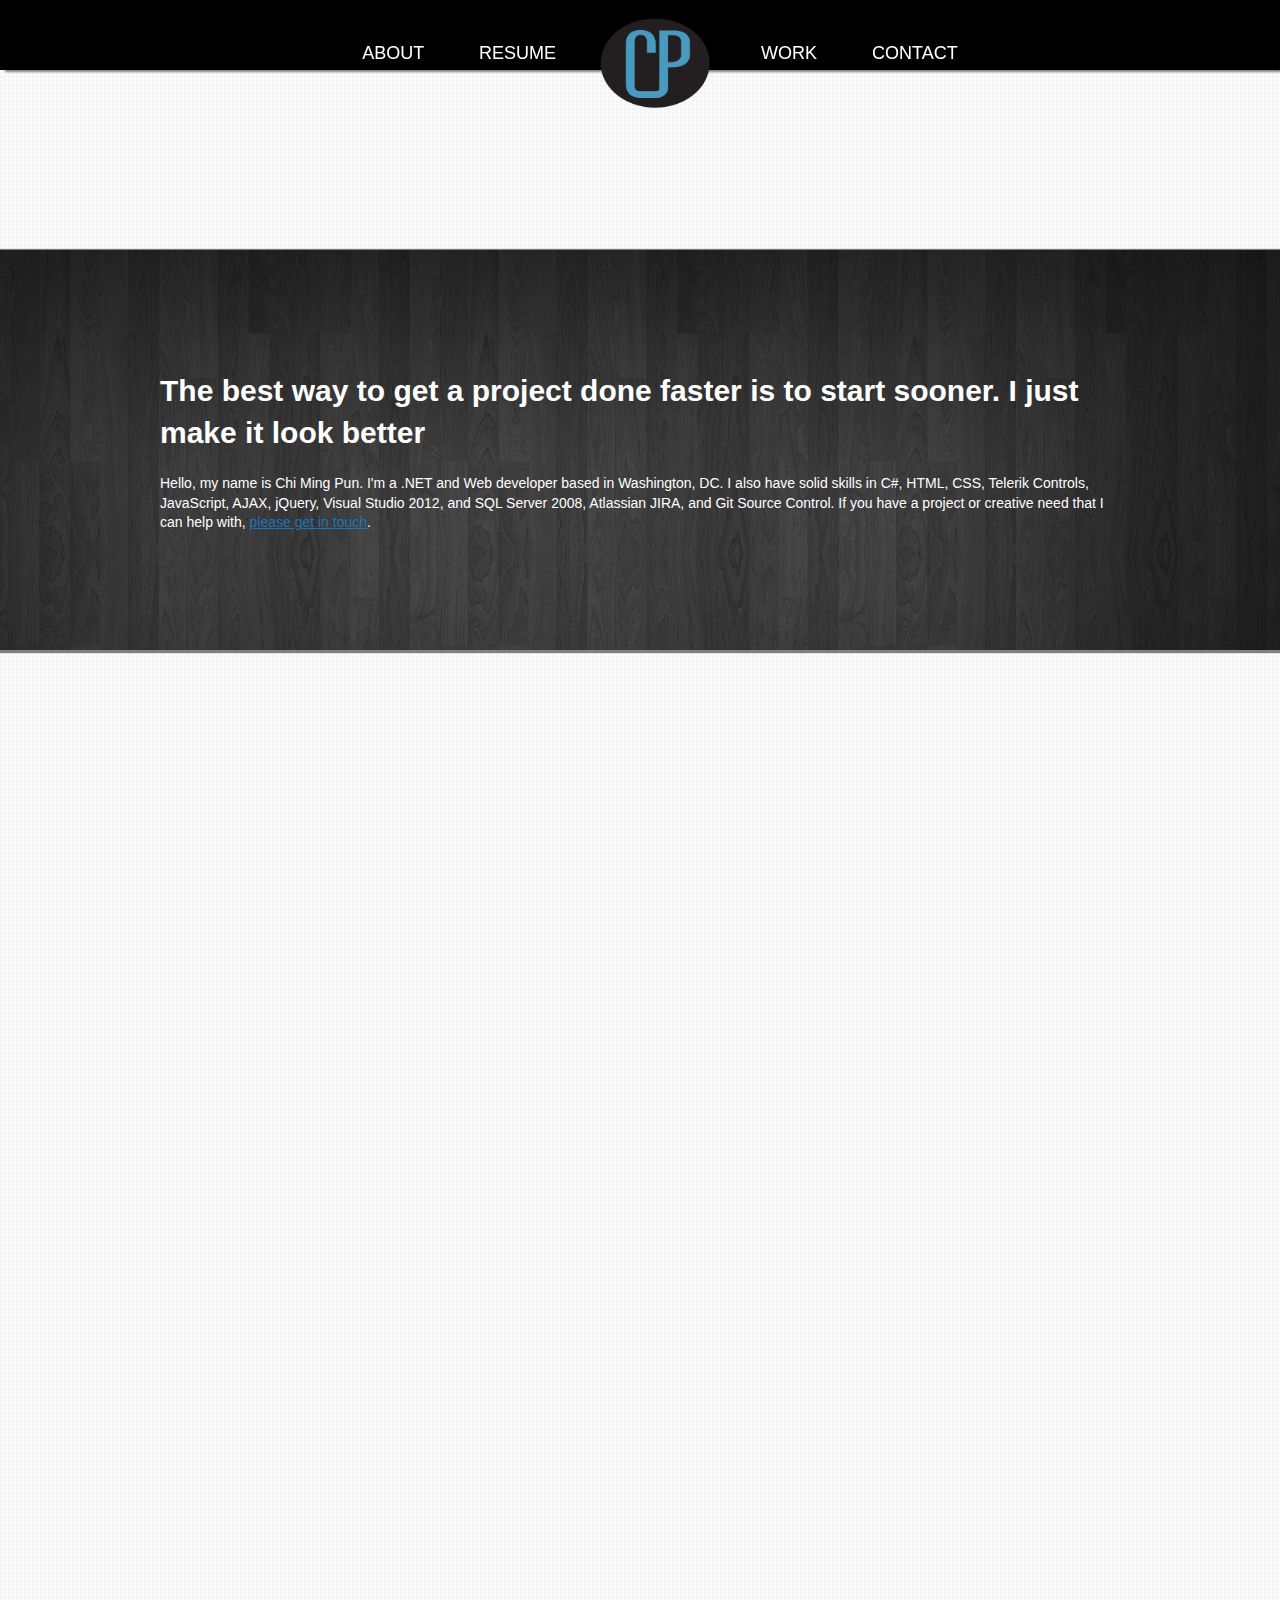
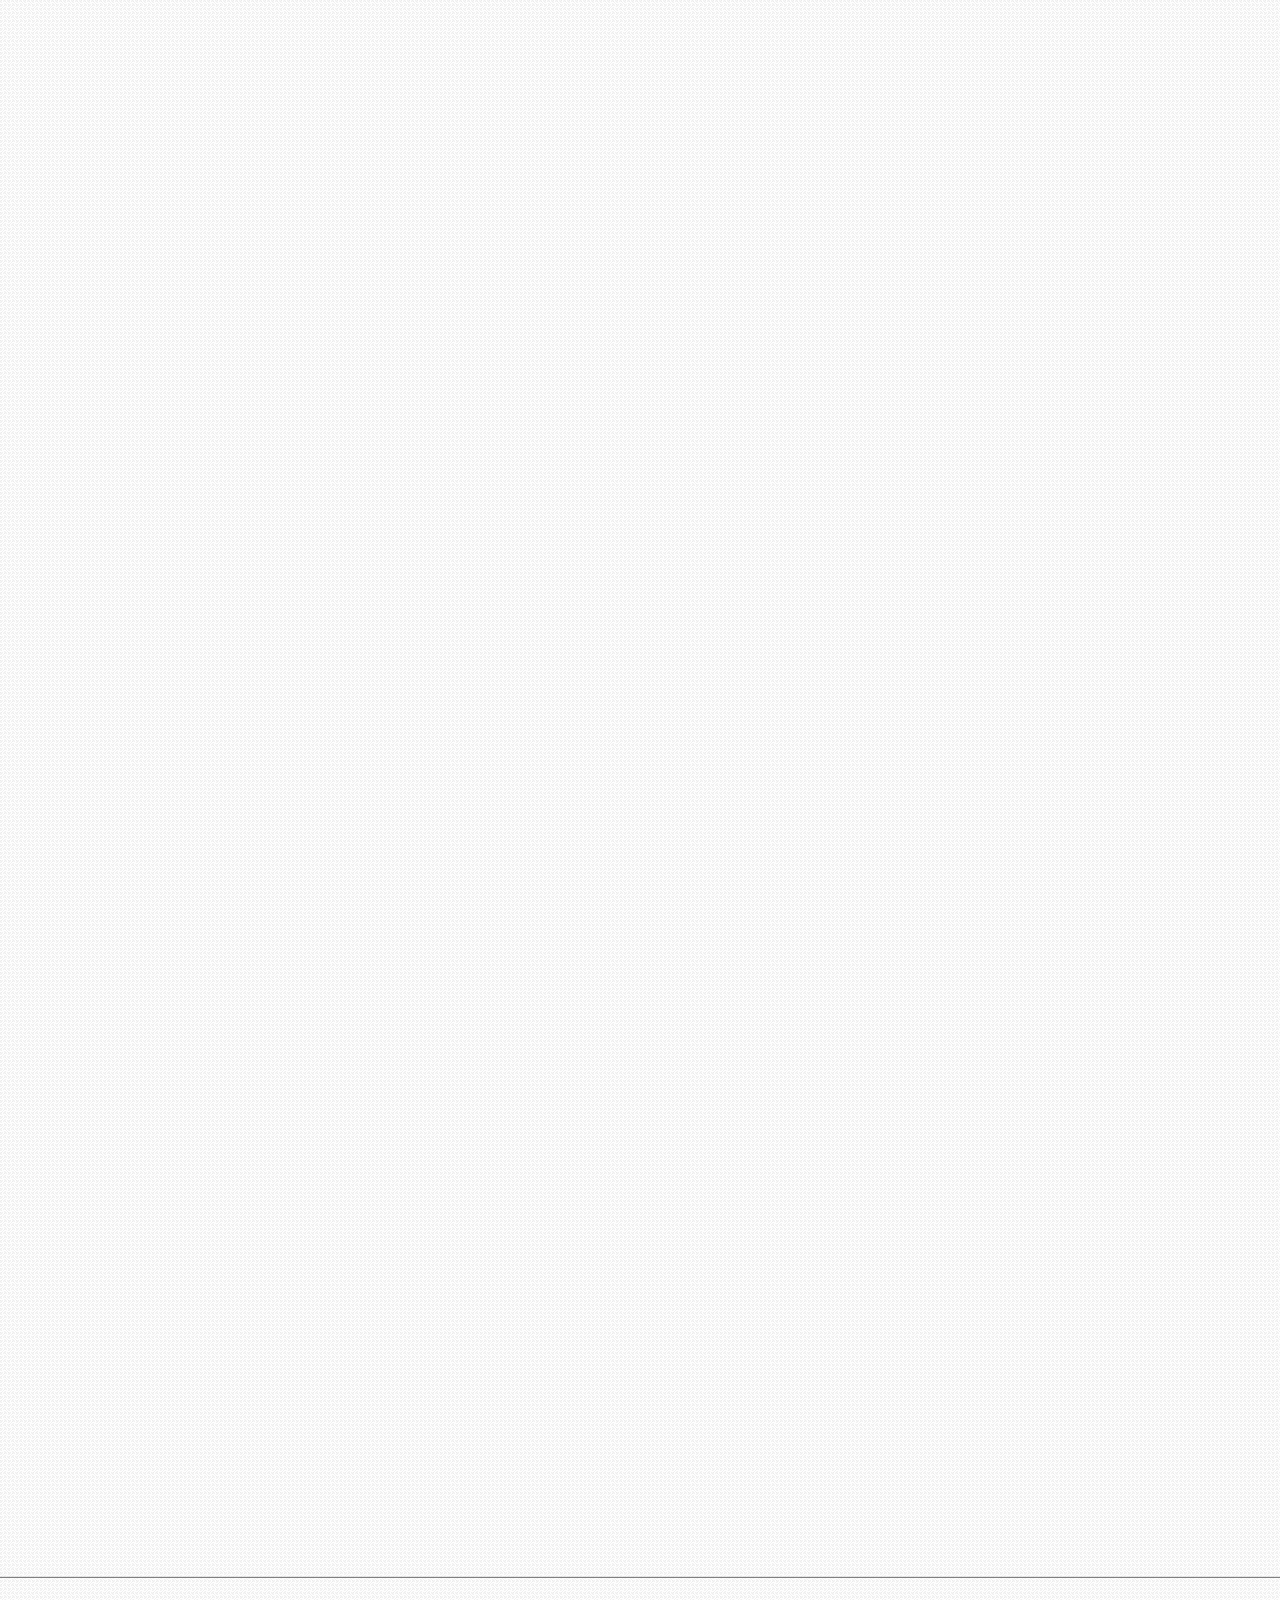
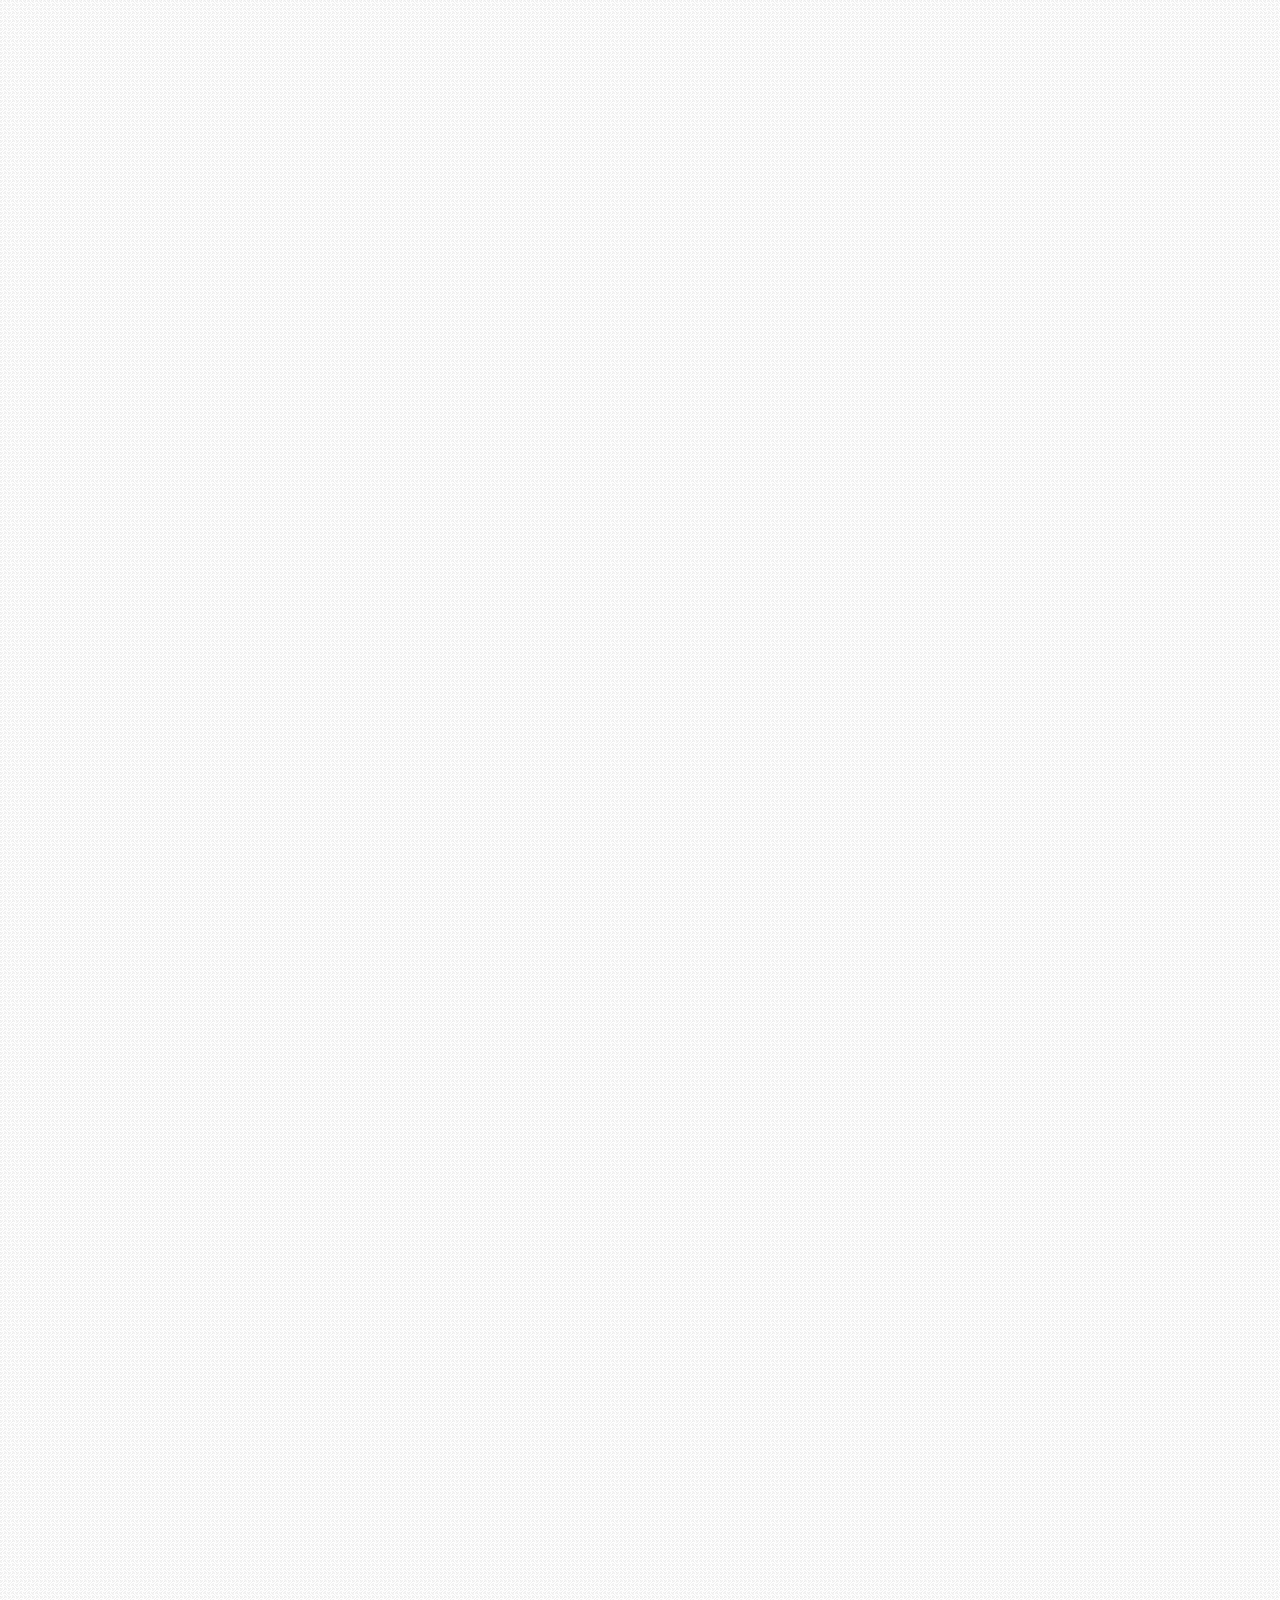
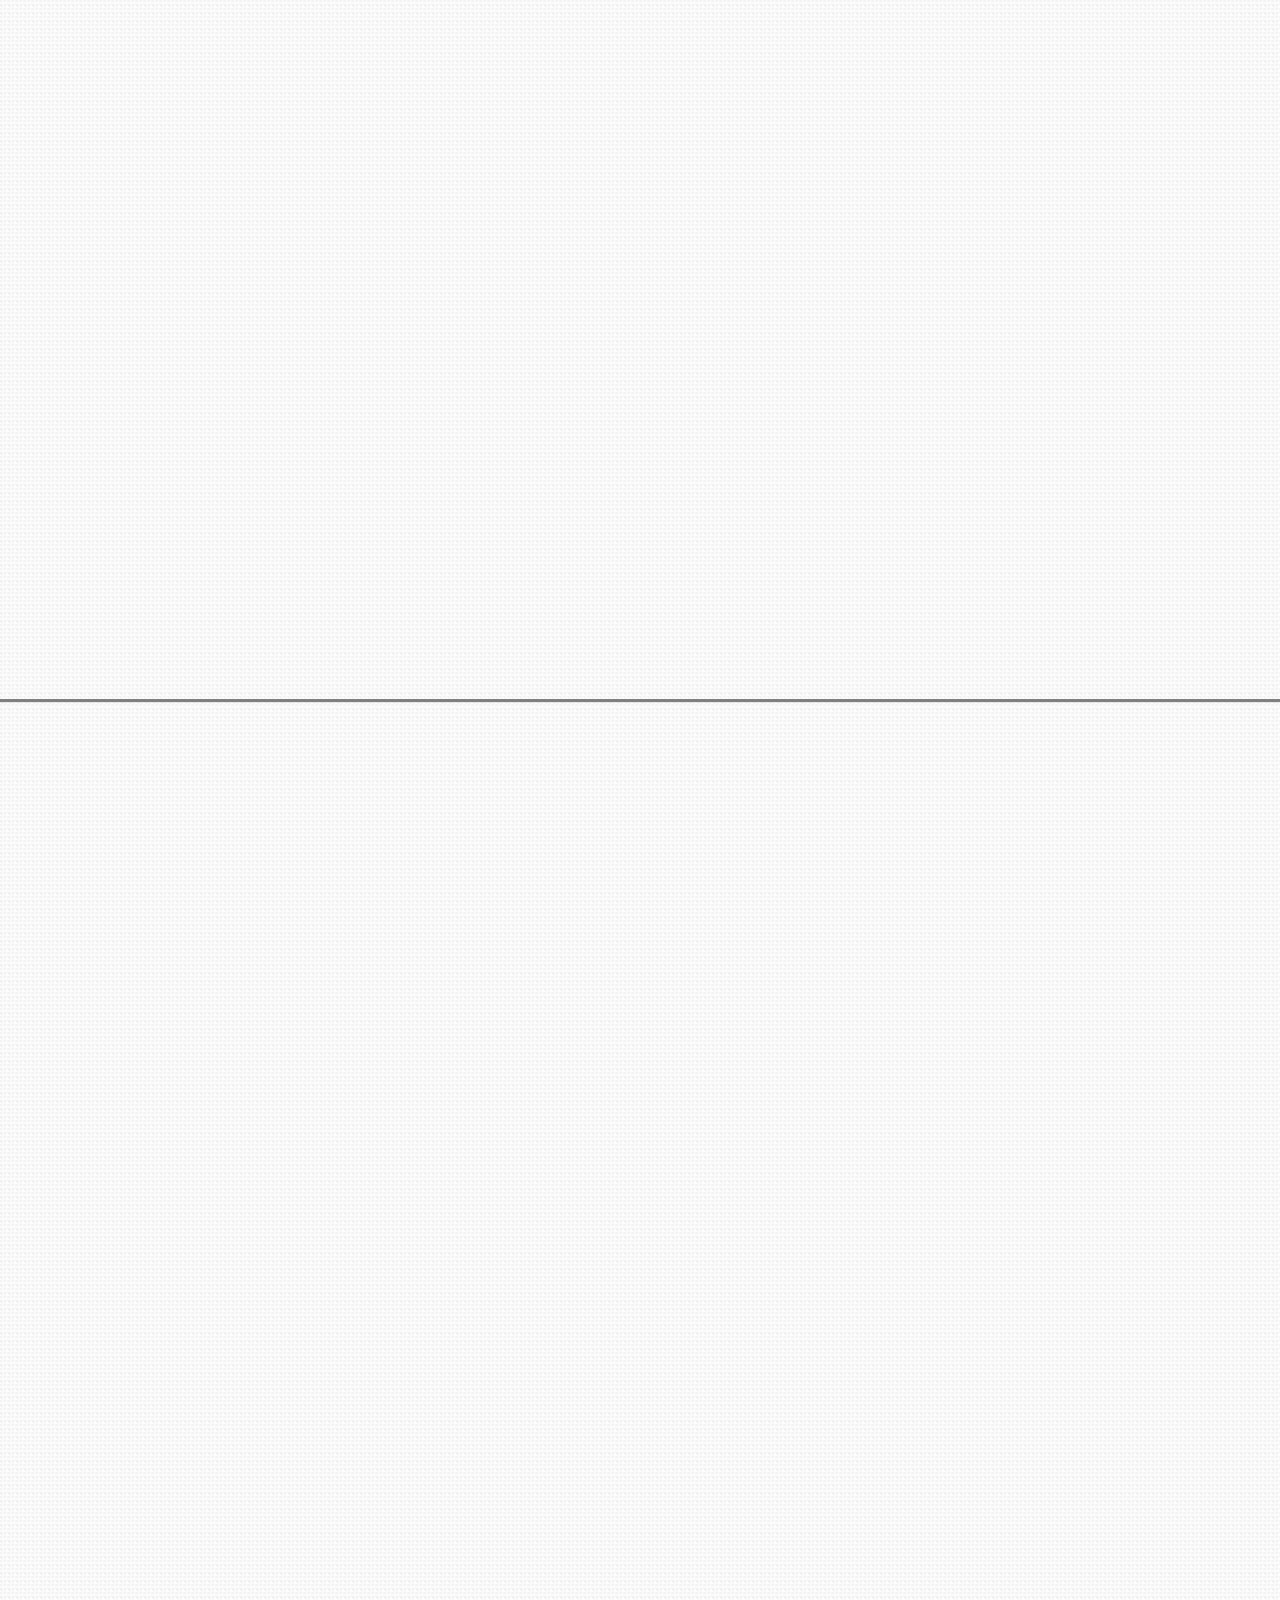
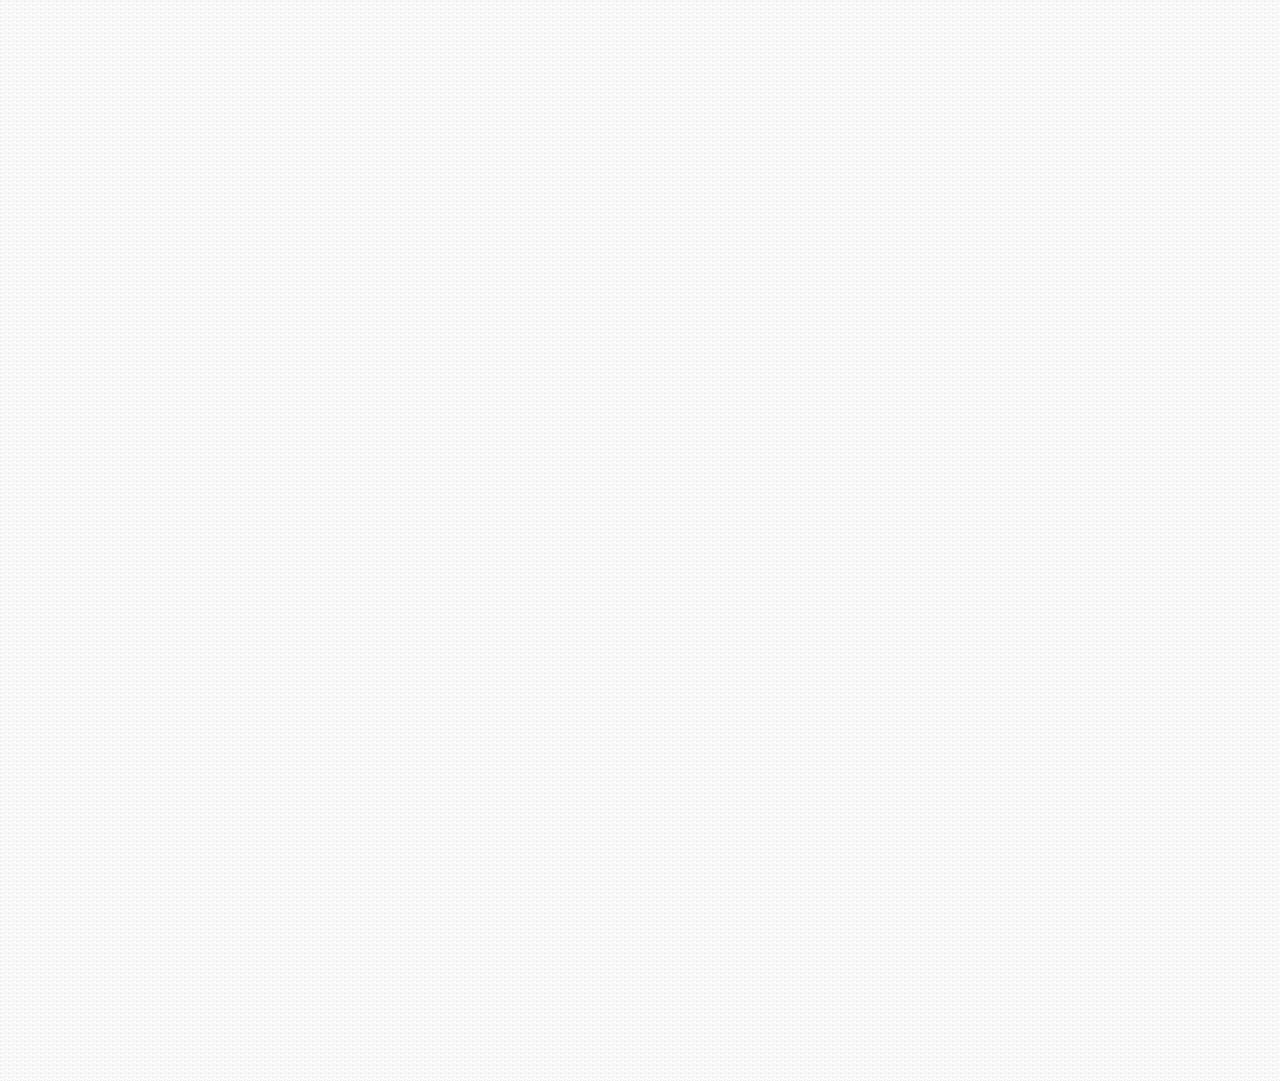
<file: index.html>
<!DOCTYPE html>
<html xmlns="http://www.w3.org/1999/xhtml">

<head>
    <title>Chi's Portfolio</title>
    <link type="text/css" href="styles/main_style.css" rel="stylesheet" />
    <script type="text/javascript" src="http://ajax.googleapis.com/ajax/libs/jquery/1.8.3/jquery.min.js"></script>
    <script type="text/javascript" src="scripts/jquery.scrollTo.min.js"></script>
    <script type="text/javascript" src="scripts/jquery.localScroll.js"></script>
    <script type="text/javascript" src="scripts/jquery.slides.js"></script>
    <script type="text/javascript" src="scripts/jquery.slides.min.js"></script>
    <script type="text/javascript" src="scripts/jquery.parallax-1.1.3.js"></script>
    <script type="text/javascript" src="scripts/app.js"></script>
</head>

<body id="body">
    <div id="header-wrap">
        <div id="header">
            <a id="logo" href="#body"></a>
            <div id="nav">
                <ul>
                    <li id="about-link"><a id="test" class="scroll" href="#about">About</a>
                    </li>
                    <li id="resume-link"><a class="scroll" href="#resume">Resume</a>
                    </li>
                    <li id="work-link"><a class="scroll" href="#work">Work</a>
                    </li>
                    <li id="contact-link"><a class="scroll" href="#contact">Contact</a>
                    </li>
                </ul>
            </div>
        </div>
        <!-- END header -->
        <div class="test_header"></div>
    </div>
    <!--  <div id="page-wrap">-->
    <div id="main-content" style="font-size:40">
        <div id="intro" class="section">
            <div class="child_section">
                <div class="page-wrap">
                    <h1 id="invent1" title="The best way to get a project done faster is to start sooner. I just make it look better">The best way to get a project done faster is to start sooner. I just make it look better
                    </h1>
                    <p class="headline">
                        Hello, my name is Chi Ming Pun. I'm a .NET and Web developer based in Washington, DC. I also have solid skills in C#, HTML, CSS, Telerik Controls, JavaScript, AJAX, jQuery, Visual Studio 2012, and SQL Server 2008, Atlassian JIRA, and Git Source Control. If you have a project or creative need that I can help with, <a href="#contact">please get in touch</a>.
                    </p>
                </div>
            </div>
        </div>
        <!-- END intro -->
        <div id="about" class="section">
            <div class="page-wrap">
                <div class="hide">
                    <h2 class="depth" title="About Me">About Me</h2>
                    <div class="polaroid_div">
                        <img class="polaroid" src="images/chiphoto.jpg" alt="picture of Chi Ming Pun" />
                        <p>I'm obsessed with making things and even more obsessed with making things better.</p>
                    </div>
                </div>
                <div id="subsec" class="clearfix">
                    <div class="left hide">
                        <h3>Things I Love</h3>
                        <ul id="love">
                            <li>
                                <a href="http://www.nba.com">
                                    <img src="images/nba-logo.png" alt="NBA" />
                                </a>
                            </li>
                            <li>
                                <a href="http://www.engadget.com/">
                                    <img src="images/engadgetlogo.png" alt="Engadget" />
                                </a>
                            </li>
                        </ul>
                    </div>
                    <div class="right hide">
                        <h3>Look What I Can Do</h3>
                        <ul id="skills" class="clearfix">
                            <li>Objected-Orient Programming</li>
                            <li>HTML/CSS</li>
                            <li>ASP.NET</li>
                            <li>Microsoft SQL Server</li>
                            <li>.NET</li>
                            <li>508 Complaince</li>
                            <li>jQuery</li>
                            <li>Database</li>
                            <li>Web Development</li>
                            <li>C#</li>
                            <li>JavaScript</li>
                            <li>Atlassian JIRA</li>
                        </ul>
                    </div>
                </div>
            </div>
            <!-- END subsec -->
        </div>
        <!-- END about -->
        <!-- Banner -->
        <div id="ajax_banner"></div>
        <div id="resume" class="section">
            <div class="page-wrap">
                <div class="hide">
                    <h2 class="depth" title="Resume">Resume </h2>
                    <h3>Summary</h3>
                    <p>
                        Experienced technology consultant with strong background in databases and C# application development within .NET framework. Excellent skills in translating user and IT requirements into easy-to-use, functional applications.
                        Mr. Pun has four years of experience as a software engineer specializing in software engineering and web development.  Mr. Pun currently provides a support on the Electronic Capital Planning and Investment Control (eCPIC) project under the General Service Administration (GSA) and has provided support on projects for the Department of Veterans Affairs (DVA). 
                    </p>
                </div>
                <div class="hide">
                    <h3>Core Qualifications</h3>
                    <p>
                        <ul>
                            <li>
                                <u>Computer and Database Management</u> Experienced technology consultant with broad software knowledge and strong background in databases and application development within frameworks. Excellent skills in translating user and IT requirements into easy-to-use, functional applications.
                            </li>
                            <li>
                                <u>Work Management</u> A proven ability to manage and complete projects in a timely manner with minimum supervision. Highly reliable with strong interest and aptitude in computer technology, effective problem solver, proven leader and team player who is sharp, detailed oriented and meticulous.
                            </li>
                            <li>
                                <u>Communication</u> Excellent communication and well-developed interpersonal skills.
                            </li>
                            <li>
                                <u>Report and Document Preparation</u> Expertise in creating Excel spreadsheets, tables, graphs, and charts using formulas and managing data.
                            </li>
                        </ul>
                    </p>
                </div>
                <div class="hide">
                    <h3>Specialties</h3>
                    <p>
                        <ul>
                            <li>Languages: C#, ASP.NET 4.5, C, HTML5, CSS3, jQuery, JavaScript, AngularJS, PHP, AJAX,Java,JSON, XML
                            </li>
                            <li>Development Technologies: Visual Studio, ASP.NET Controls, GitHub, Telerik, SVN, Toad Developer Tool SQL Management Tool, Eclipse, Atlassian JIRA, Brackets, Infragistics, Team Server Foundation
                            </li>
                            <li>Databases: MySQL, Oracle 11g SQL, Microsoft SQL Server
                            </li>
                            <li>Software/COTS: Microsoft Suite Office, Excel, Access, SSH Secure Shell
                            </li>
                            <li>Operating Systems: Microsoft Windows, Mac OS X, Ubuntu Linux
                            </li>
                        </ul>
                    </p>
                </div>
                <div class="hide">
                    <h3>Certifications</h3>
                    <p>
                        <ul>
                            <li>Microsoft Office Specialist Certification: Access 2003
                            </li>
                            <li>Microsoft Technology Associate (Web Development)
                            </li>
                            <li>CompTIA Network+
                            </li>
                            <li>ICAgile Certified Professional (ICP)
                            </li>
                            <li>MS: Programming in HTML5 with JavaScript and CSS4
                            </li>
                            <li>
                                Microsoft Certified Professional (MCPS)
                            </li>
                        </ul>
                    </p>
                </div>
                <h3 class="hide">Professional Experiences</h3>
                <div class="hide">
                    <p>
                        <b>Booz Allen Hamilton Inc.</b>
                        <br />Washington, DC
                        <br />Software Engineer/Web Developer
                        <br />October 2011 to Present
                    </p>
                    <p>
                        <i>.NET Software Engineer (C#/SQL Server/Web) </i>
                        <ul>
                            <li>Designed and developed multi-tier data-driven web application built on .NET and Web technologies.
                            </li>
                            <li>Developed automated notification email using Task Scheduler (Windows)
                            </li>
                            <li> Created and executed designs for small sets of new functionality as part of a software project</li>
                            <li>Updated systems to accomplish effective functionalities in compliance with the Software Development Life Cycle framework, using agile and iterative methodologies
                            </li>
                            <li>Resolved critical, time-sensitive production support issues </li>
                            <li>Tested the reliability of software, including system testing, job stream testing, and preparations of sample test data
                            </li>
                            <li>Provided all required documentation indicating system functionality
                            </li>
                            <li>Reviewed and updated technical requirements document, deployment document, change request document, and design document
                            </li>
                            <li>Identified the root cause of application issues and repaired the issues
                            </li>
                            <li>Acted as lead in web accessibility testing to ensure Section 508- and WCAG 2.0-compliant code
                            </li>
                        </ul>
                    </p>
                </div>
                <div class="hide">
                    <p>
                        <i>Jr. Java / C# Developer  </i>
                        <ul>
                            <li>Supported Change Request efforts by working closely with the OPRM and utilizing existing technologies with which the SSN tool was built, including Java/J2EE, STRUTS, HIBERNATE, JBoss, MySQL, and Microsoft SQL Server
                            </li>
                            <li>Tested codes in the development server before migrating them to the production server
                            </li>
                        </ul>
                    </p>
                </div>
                <div class="hide">
                    <p>
                        <b>U.S. Nuclear Regulatory Commission</b>
                        <br />Region I – King of Prussia, PA
                        <br />IT Specialist
                        <br />April 2011 – October 2011
                    </p>
                    <p>
                        <ul>
                            <li>Developed and managed a printer inventory web page for IT staff
                            </li>
                            <li>Provided solutions to clients’ equipment and software needs
                            </li>
                            <li>Identified and resolved issues through troubleshooting and diagnosis
                            </li>
                            <li>Upgraded and deployed image files to workstations through the network
                            </li>
                            <li>Established an IT-related inventory of all major infrastructure equipment within the main office
                            </li>
                            <li>Researched peripheral IT equipment for the Emergency Response Center from various sources
                            </li>
                            <li>Created procedural documents and step-by-step instructions for both IT and non-IT professionals in Region I
                            </li>
                        </ul>
                    </p>
                </div>
                <div class="hide">
                    <p>
                        <b>U.S. Nuclear Regulatory Commission</b>
                        <br />Rockville, MD
                        <br />Management Analyst, Headquarters
                        <br />September 2010 – April 2011
                    </p>
                    <p>
                        <ul>
                            <li>Updated and collected resources in the Enterprise Program Management (EPM) site</li>
                            <li>Designed EPM spreadsheet and charts tracking the number of tasks on a monthly basis</li>
                            <li>Identified improvements for a project concerning organization’s expenses and budgets</li>
                            <li>Standardized each branch site in the division’s SharePoint site for consistency and readability</li>
                            <li>Managed and updated an Access database for license renewal commitments from nuclear plant utilities</li>
                        </ul>
                    </p>
                </div>
                <div class="hide">
                    <h3>Education</h3>
                    <p>
                        B.S., Computer Information Systems, May 2010
                        <br />Gallaudet University, Washington, DC
                    </p>
                    <h3>Languages & Certification</h3>
                    <p>
                        <i>Languages: </i>Proficient in English and American Sign Language.
                        <br />
                        <i>Certifications: </i>Microsoft Technology Associate (Web Development) , CompTIA Network+, Microsoft Office Specialist Certification: Access 2003
                    </p>
                </div>
            </div>
        </div>
        <!-- END Banner -->
        <div id="work" class="section">
            <div class="page-wrap">
                <div class="section hide">
                    <h2 class="depth" title="My Work">My Work</h2>
                    <ul class="clearfix">
                      <li>
                            <a class="fancy" href="http://www.ecpic.gov">
                                <img src="images/ecpic_logo.png" alt="Electronic Capital Planning and Investment Control System
 Website" />
                            </a>
                        </li>
                        <li>
                            <a class="fancy" href="http://www.va.gov">
                                <img src="images/VA-logo.png" alt="Department of Veteran Affairs Website" />
                            </a>
                        </li>
                        <li>
                            <a class="fancy" href="http://www.boozallen.com">
                                <img src="images/BoozAllenlogo.png" alt="Booz Allen Hamilton" />
                            </a>
                        </li>
                        <li>
                            <a class="fancy" href="http://www.nrc.gov">
                                <img src="images/nrc-logo.jpg" alt="Booz Allen Hamilton" />
                            </a>
                        </li>
                        <li>
                            <a class="fancy" href="http://usab.pundynasty.com">
                                <img width="300" height="200" src="images/USADB.png" alt="USADB" />
                            </a>
                        </li>
                    </ul>
                </div>
            </div>
        </div>
        <!-- END work -->
        <div id="contact" class="section">
            <div class="page-wrap">
                <div class="hide">
                    <h2 class="depth" title="Say Hello">Say Hello</h2>
                    <p>I'm currently available for full-time work. If you're interested in working with me, please get in touch using one of the methods below. Or feel free to just say hi. I like that too.</p>
                </div>
            </div>
            <div class="page-wrap">
                <div class="hide">
                    <h2 class="depth" title="Contract Information">Contact Information</h2> Chi Ming Pun
                    <br />New York, NY
                    <br />(703) 891-5664
                    <br />
                    <a href="mailto:chipun@gmail.com">chipun@gmail.com</a>
                    <br />
                    <br />
                    <h3>The Other Ways</h3>
                    <ul id="social">
                        <li>
                            <a href="#"></a>
                            <img src="images/Twitter_logo_blue.png" alt="Booz Allen Hamilton" />
                        </li>
                        <li>
                            <a href="#"></a>
                            <img src="images/FB-f-Logo__blue_29.png" alt="Booz Allen Hamilton" />
                        </li>
                        <li>
                            <a href="https://www.linkedin.com/pub/chi-ming-pun/58/933/261">
                                <img src="images/LinkedIn-InBug-2CRev.png" alt="Booz Allen Hamilton" />
                            </a>
                        </li>
                    </ul>
                </div>
            </div>
        </div>
        <!-- END main-content -->
    </div>
    <!--  </div>-->
    <div class="modal"></div>
    <script>
    App.init_ajax();

    $(document).ready(function() {
        App.init_css();
        App.init();

    });
    </script>
</body>

</html>
</file>
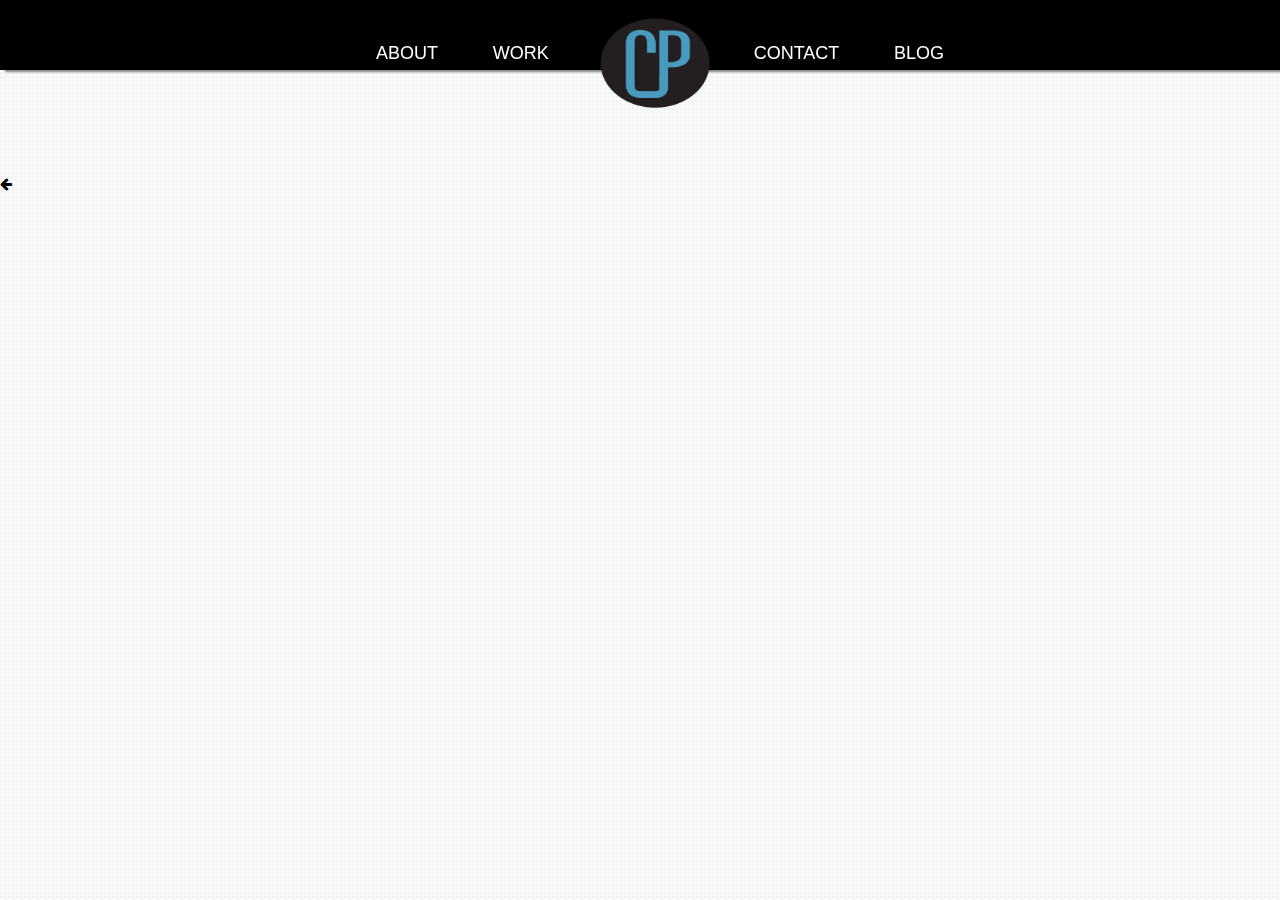
<file: home/blog.html>
<!DOCTYPE html>
<html xmlns="http://www.w3.org/1999/xhtml">

<head>
	<title>Chi's Blog</title>

	<!-- Load jQuery -->
	<!--    <script type="text/javascript" src="http://ajax.googleapis.com/ajax/libs/jquery/1.5.1/jquery.min.js"></script>-->

	<!-- Load ScrollTo -->
	<!--    <script type="text/javascript" src="http://flesler-plugins.googlecode.com/files/jquery.scrollTo-1.4.2-min.js"></script>-->

	<!-- Load LocalScroll -->
	<!--    <script type="text/javascript" src="http://flesler-plugins.googlecode.com/files/jquery.localscroll-1.2.7-min.js"></script>-->
	<style>
		/* Prevents slides from flashing */
		#banner {
			display: none;
		}
		#banner a:link,
		#banner a:visited {
			color: #333
		}
		#banner a:hover,
		#banner a:active {
			color: #9e2020
		}
		.slidesjs-pagination {
			margin: 6px 0 0;
			float: right;
			list-style: none;
		}
		.slidesjs-pagination li {
			float: left;
			margin: 0 1px;
		}
		.slidesjs-pagination li a {
			display: block;
			width: 13px;
			height: 0;
			padding-top: 13px;
			background-image: url(../images/pagination.png);
			background-position: 0 0;
			float: left;
			overflow: hidden;
		}
		.slidesjs-pagination li a.active,
		.slidesjs-pagination li a:hover.active {
			background-position: 0 -13px
		}
		.slidesjs-pagination li a:hover {
			background-position: 0 -26px
		}
		#banner .slidesjs-previous {
			margin-right: 5px;
			float: left;
		}
		#banner .slidesjs-next {
			margin-right: 5px;
			float: left;
		}
	</style>


	<script type="text/javascript" src="https://ajax.googleapis.com/ajax/libs/jquery/1.8.0/jquery.min.js"></script>
	<script type="text/javascript" src="../scripts/jquery.scrollTo.min.js"></script>
	<script type="text/javascript" src="../scripts/jquery.localScroll.js"></script>
	<script type="text/javascript" src="../scripts/app.js"></script>
	<link type="text/css" href="../styles/main_style.css" rel="stylesheet">
	<link href="//netdna.bootstrapcdn.com/font-awesome/4.1.0/css/font-awesome.min.css" rel="stylesheet">
	<link href="../styles/font-awesome-4.1.0/css/font-awesome.min.css">
	<script type="text/javascript" src="../scripts/jquery.slides.coffee"></script>
	<script type="text/javascript" src="../scripts/jquery.slides.js"></script>
	<script type="text/javascript" src="../scripts/jquery.slides.min.js"></script>
	<!-- javascript that will initiate jQuery and the LocalScroll plugin -->
	<script>
		$(function () {
			$("#banner").slidesjs({
				width: 940,
				height: 200
			});
		});
		$(document).ready(function () {

			$("#banner .slidesjs-next").append("<i class='fa fa-arrow-left fa-1'></i>");
			$("#banner .slidesjs-previous").append("<i class='fa fa-arrow-left fa-1'></i>");
		});
	</script>

</head>

<body>
	<div id="header-wrap">
		<div id="header">
			<a id="logo" href="#intro"></a>
			<div id="nav">
				<ul>
					<li id="about-link"><a id="test" class="scroll" href="#about">About</a>
					</li>
					<li id="work-link"><a class="scroll" href="#work">Work</a>
					</li>
					<li id="contact-link"><a class="scroll" href="#contact">Contact</a>
					</li>
					<li id="blog-link"><a href="blog.html">Blog</a>
					</li>
				</ul>
			</div>
		</div>
		<!-- END header -->


	</div>
	<div class="clear"></div>


	
	<div id="page-wrap">
		<div id="main-content"></div>
	</div>
	<i class="fa fa-arrow-left"></i>
</body>

</html>
</file>
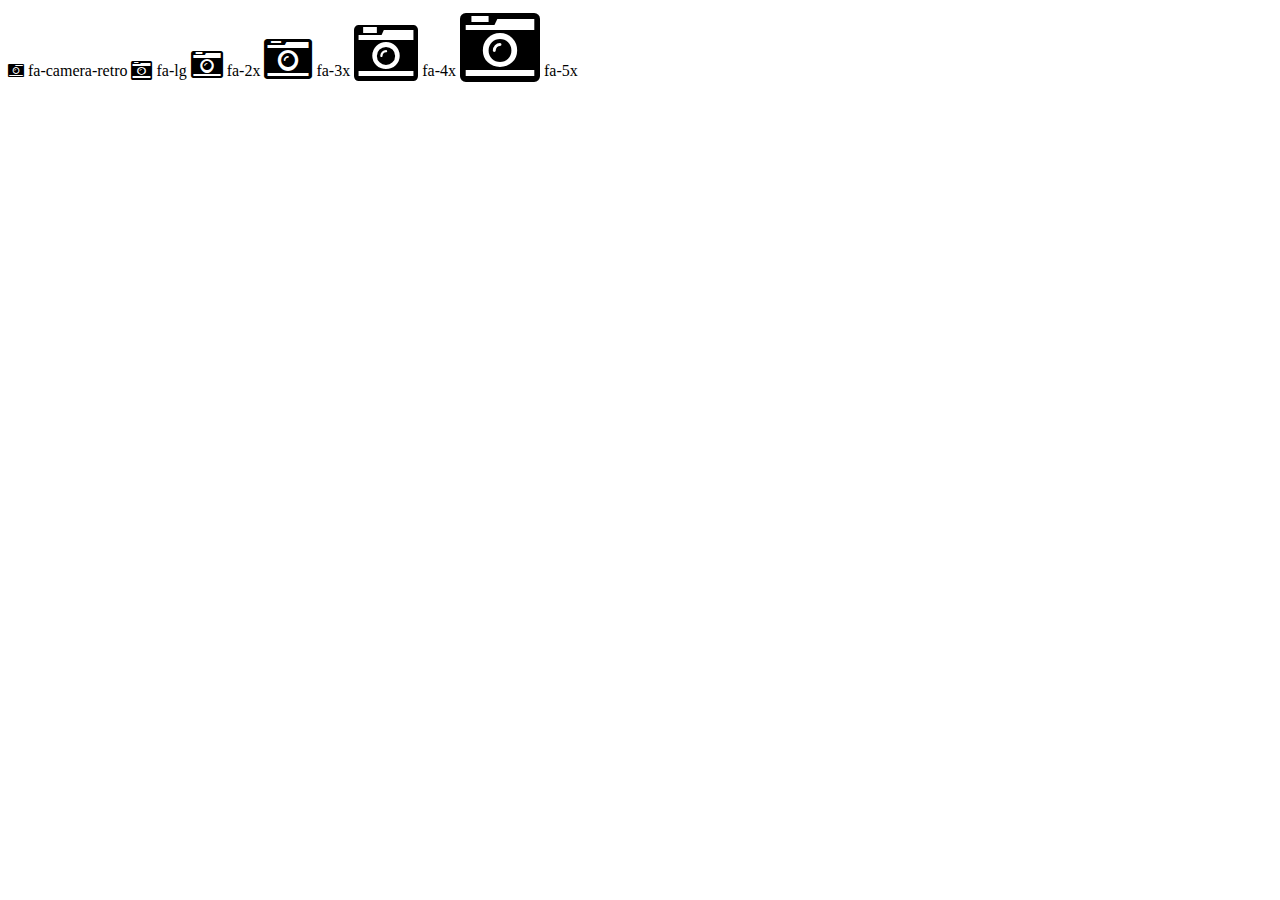
<file: home/fontawsome.html>
<!DOCTYPE html>
<html xmlns="http://www.w3.org/1999/xhtml">

<head>
	<title>Chi's Font Awsome!</title>
	<link rel="stylesheet" href="../styles/font-awesome-4.1.0/css/font-awesome.min.css" />

</head>

<body>
	<i class="fa fa-camera-retro"></i> fa-camera-retro

	<i class="fa fa-camera-retro fa-lg"></i> fa-lg
	<i class="fa fa-camera-retro fa-2x"></i> fa-2x
	<i class="fa fa-camera-retro fa-3x"></i> fa-3x
	<i class="fa fa-camera-retro fa-4x"></i> fa-4x
	<i class="fa fa-camera-retro fa-5x"></i> fa-5x

</body>

</html>
</file>
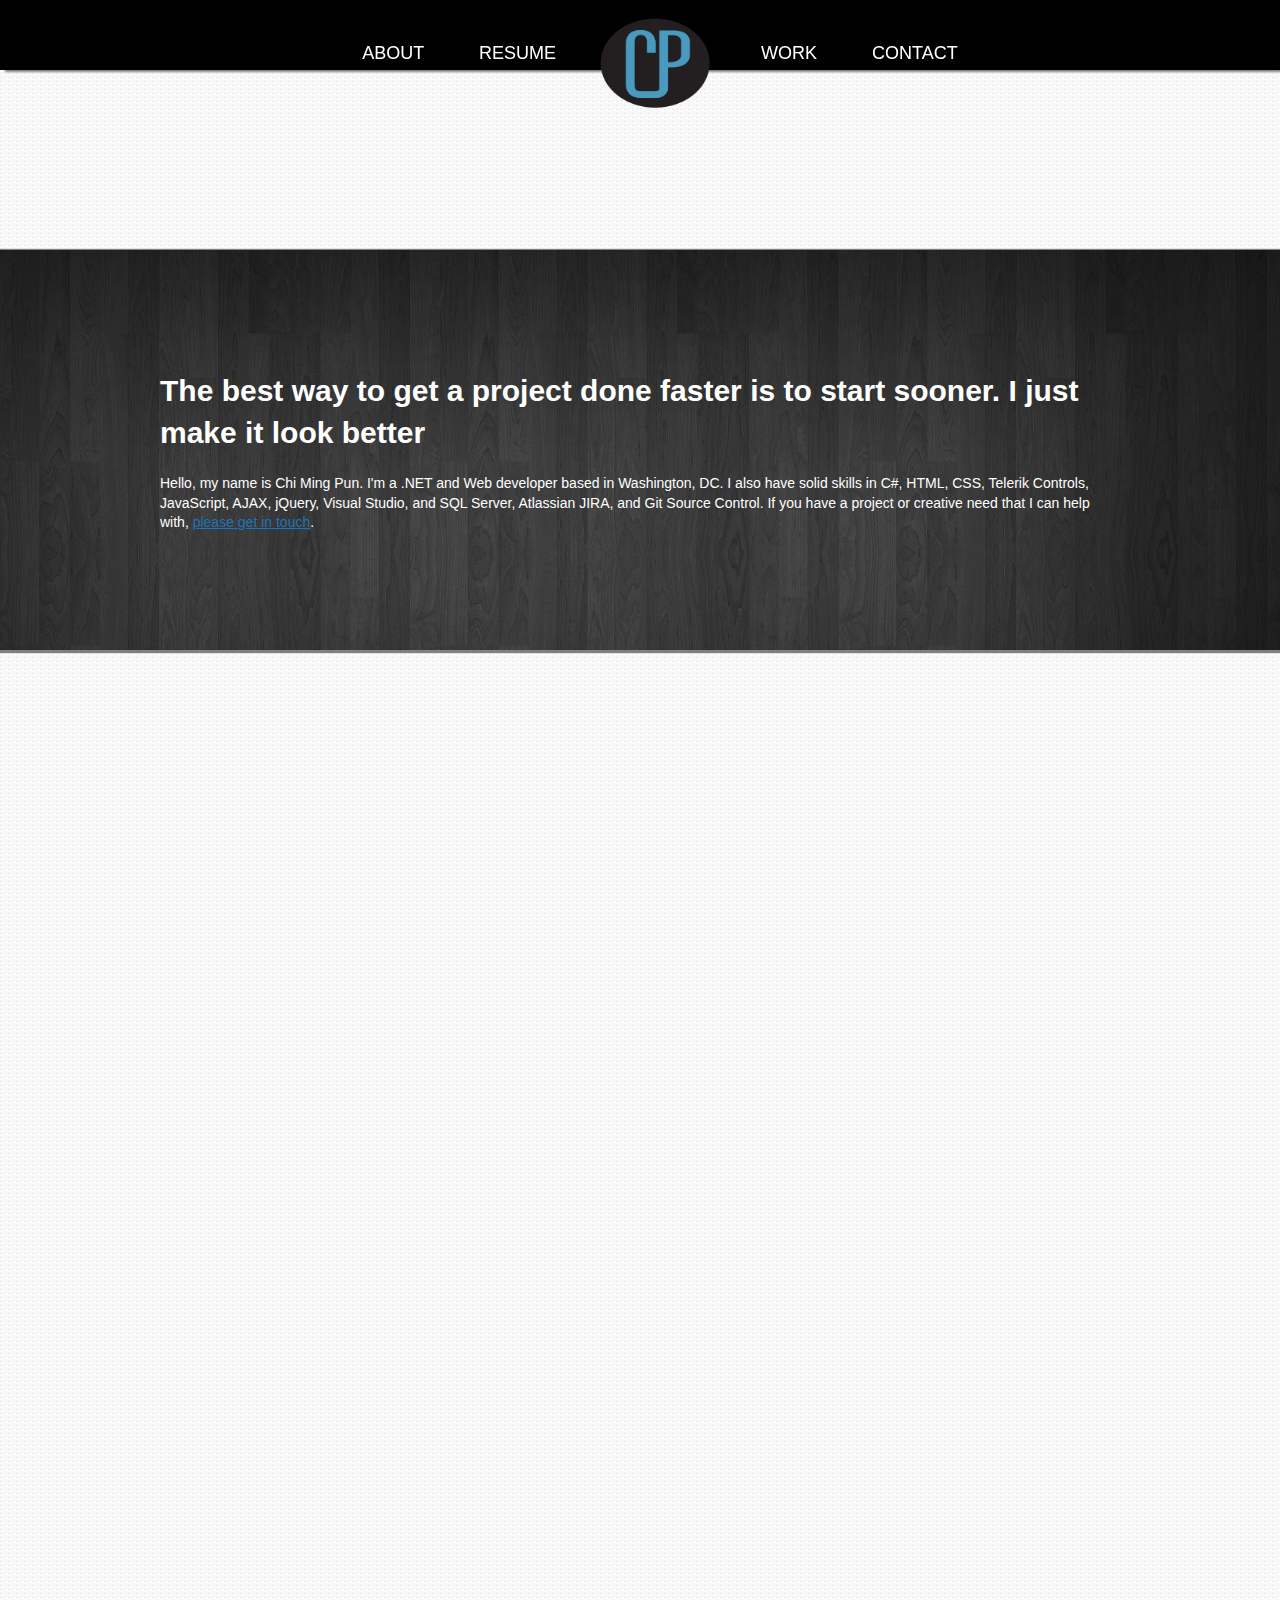
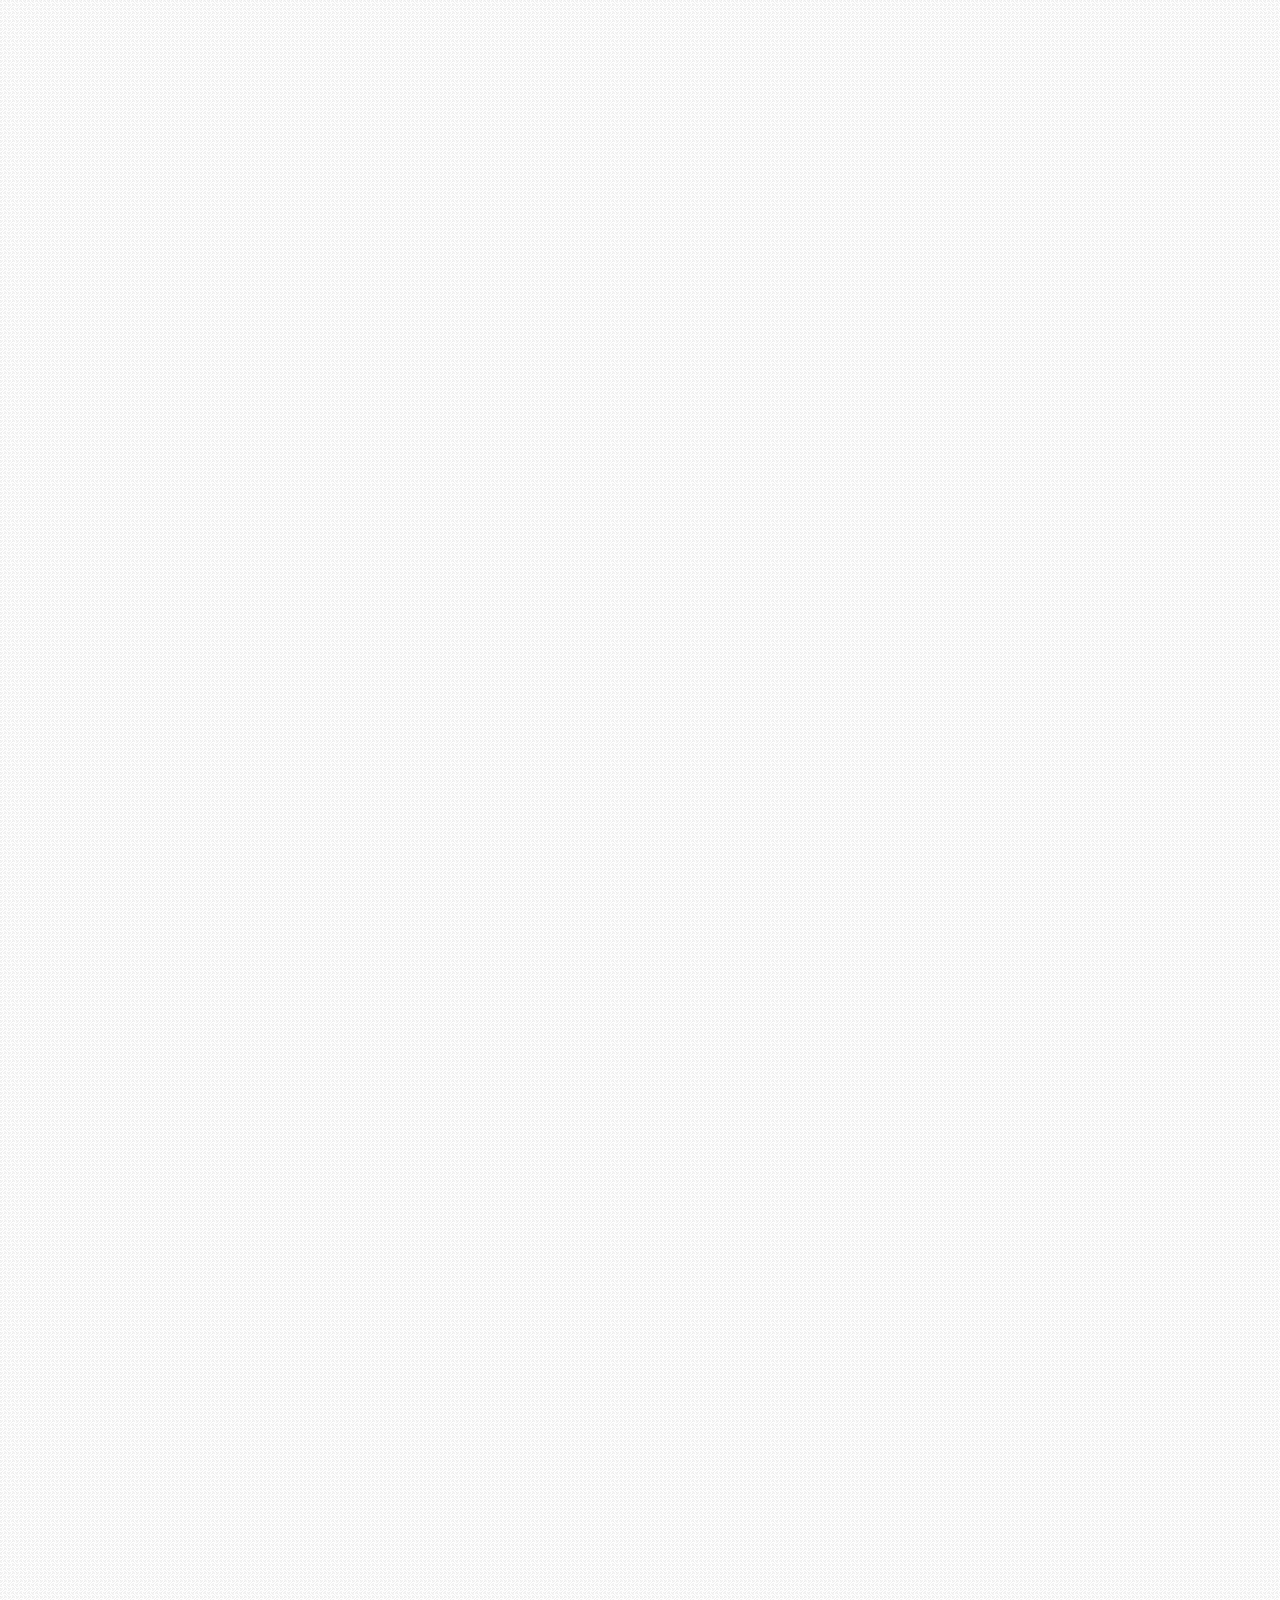
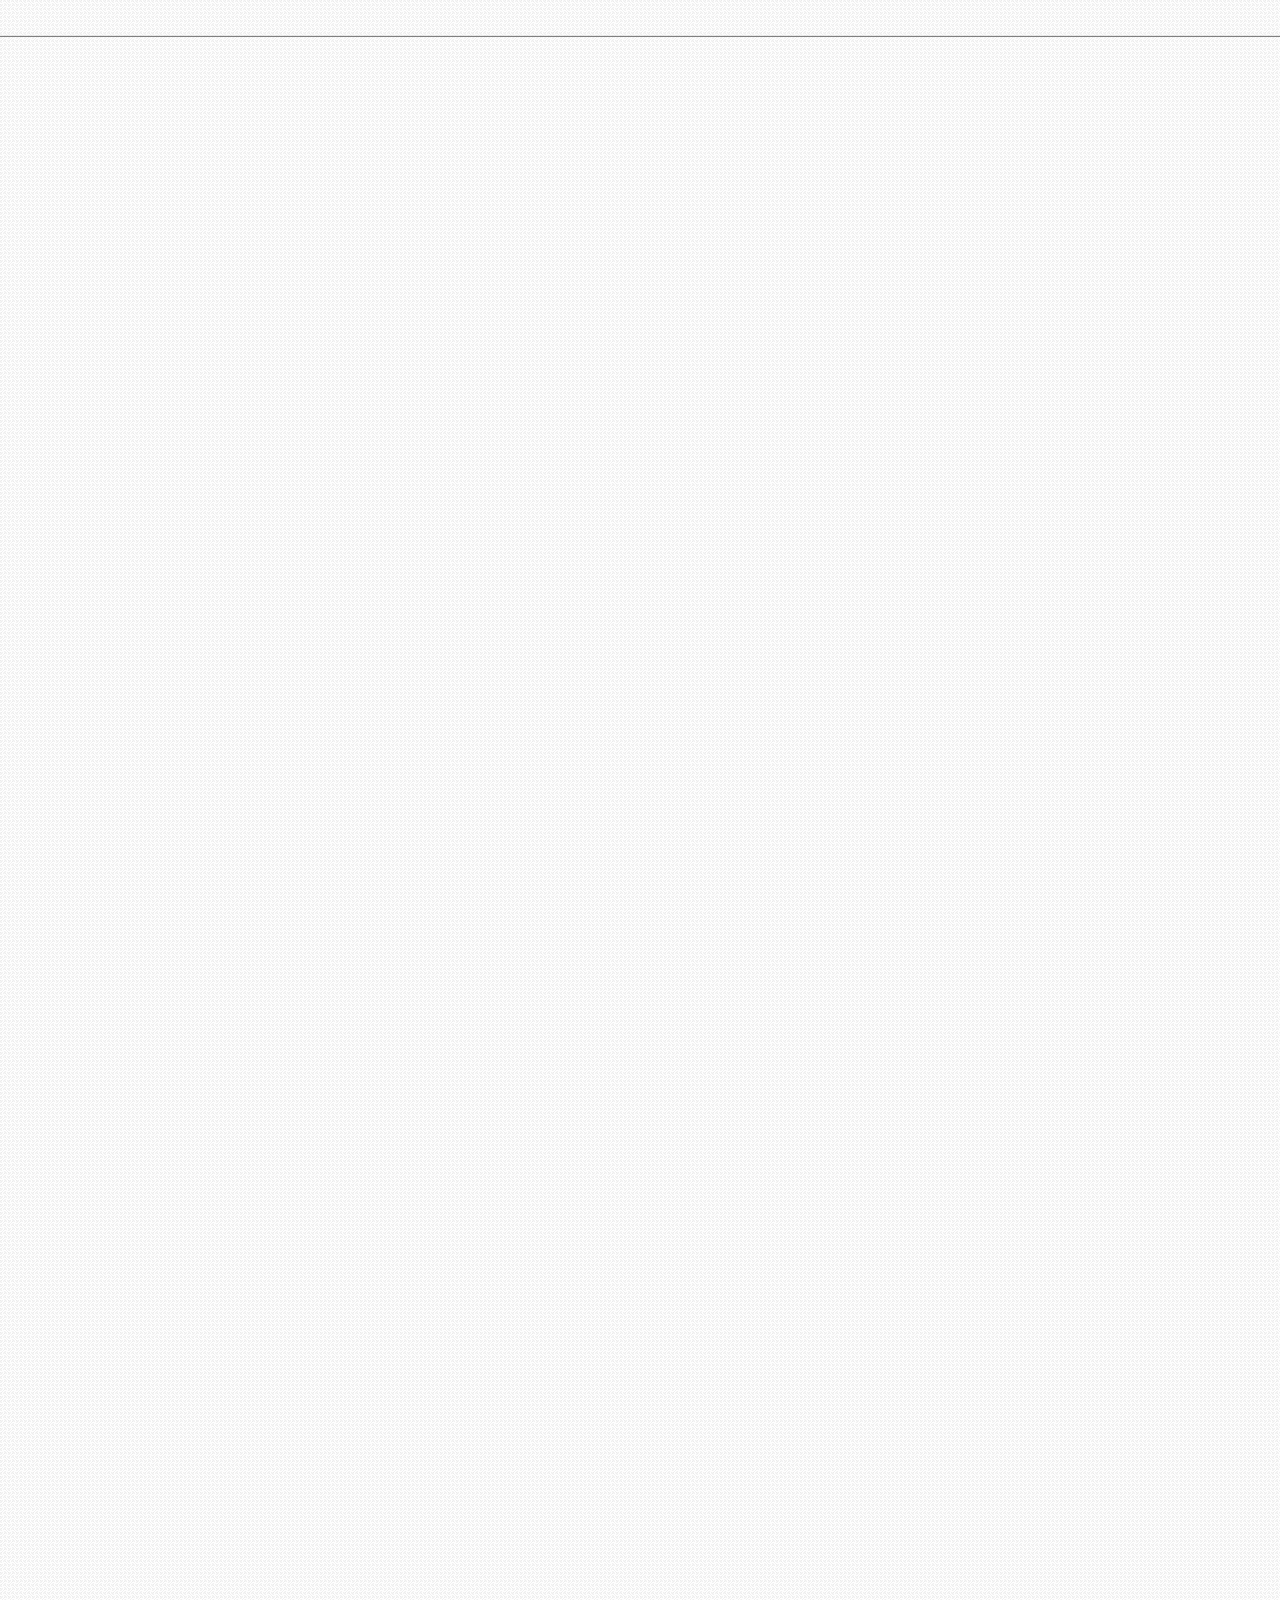
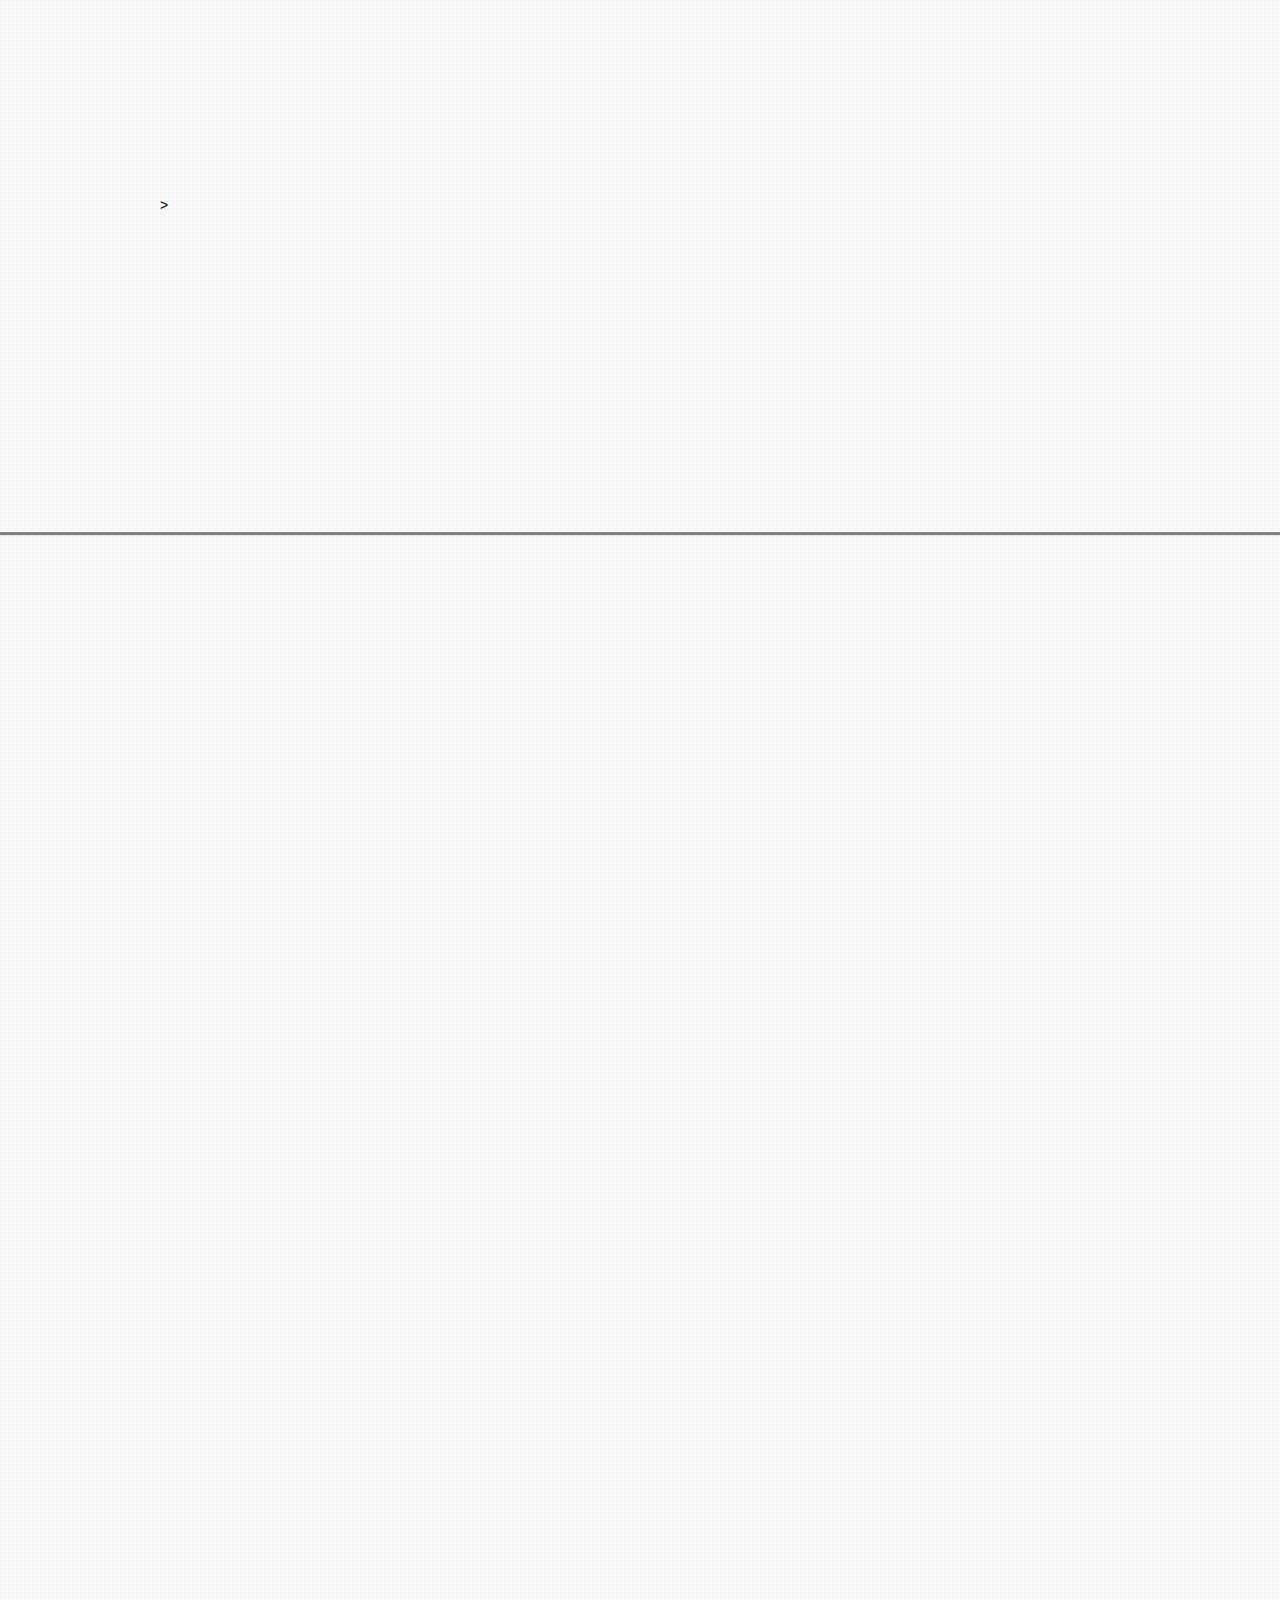
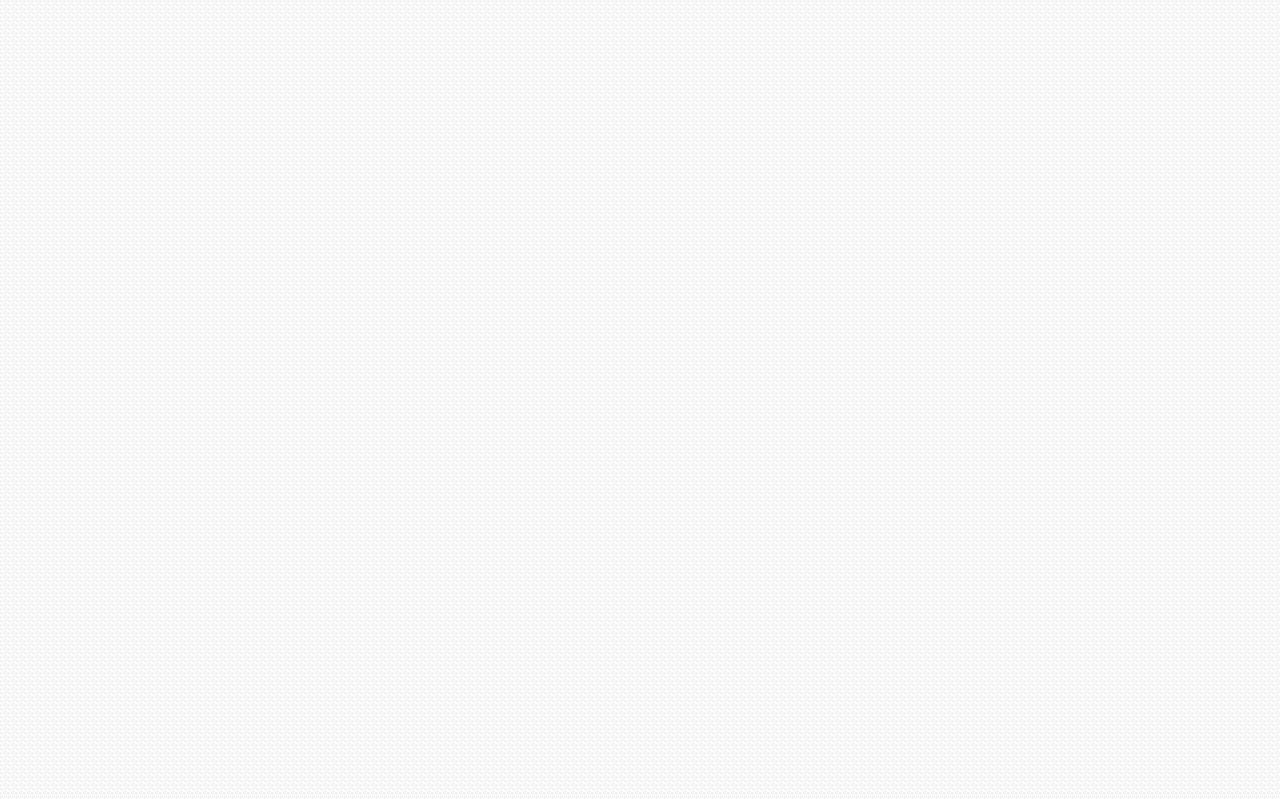
<file: home/portfolio.html>
<!DOCTYPE html>
<html xmlns="http://www.w3.org/1999/xhtml">

<head>
	<title>Chi's Portfolio</title>


	<link type="text/css" href="../styles/main_style.css" rel="stylesheet" />
	<script type="text/javascript" src="http://ajax.googleapis.com/ajax/libs/jquery/1.8.3/jquery.min.js"></script>
	<script type="text/javascript" src="../scripts/jquery.scrollTo.min.js"></script>
	<script type="text/javascript" src="../scripts/jquery.localScroll.js"></script>
	<script type="text/javascript" src="../scripts/jquery.slides.js"></script>
	<script type="text/javascript" src="../scripts/jquery.slides.min.js"></script>
	<script type="text/javascript" src="../scripts/jquery.parallax-1.1.3.js"></script>
	<script type="text/javascript" src="../scripts/app.js"></script>

</head>

<body id="body">
	<div id="header-wrap">
		<div id="header">
			<a id="logo" href="#body"></a>
			<div id="nav">
				<ul>
					<li id="about-link"><a id="test" class="scroll" href="#about">About</a>
					</li>
					<li id="resume-link"><a class="scroll" href="#resume">Resume</a>
					</li>
					<li id="work-link"><a class="scroll" href="#work">Work</a>
					</li>
					<li id="contact-link"><a class="scroll" href="#contact">Contact</a>
					</li>

				</ul>
			</div>
		</div>
		<!-- END header -->
		<div class="test_header"></div>

	</div>
	<!--	<div id="page-wrap">-->
	<div id="main-content" style="font-size:40">
		<div id="intro" class="section">
			<div class="child_section">
				<div class="page-wrap">
					<h1 id="invent1" title="The best way to get a project done faster is to start sooner. I just make it look better">The best way to get a project done faster is to start sooner. I just make it look better
                    </h1>
					<p class="headline">
						Hello, my name is Chi Ming Pun. I'm a .NET and Web developer based in Washington, DC. I also have solid skills in C#, HTML, CSS, Telerik Controls, JavaScript, AJAX, jQuery, Visual Studio, and SQL Server, Atlassian JIRA, and Git Source Control. If you have a project or creative need that I can help with, <a href="#contact">please get in touch</a>.
					</p>


				</div>
			</div>
		</div>
		<!-- END intro -->
		<div id="about" class="section">
			<div class="page-wrap">
				<div class="hide">
					<h2 class="depth" title="About Me">About Me</h2>
					<div class="polaroid_div">
						<img class="polaroid" src="../images/chiphoto.jpg" alt="picture of Chi Ming Pun" />
						<p>I'm obsessed with making things and even more obsessed with making things better.</p>
					</div>
				</div>
				<div id="subsec" class="clearfix">

					<div class="left hide">
						<h3>Things I Love</h3>
						<ul id="love">
							<li>
								<a href="http://www.nba.com">
									<img src="../images/nba-logo.png" alt="NBA" />
								</a>
							</li>
							<li>
								<a href="http://www.engadget.com/">
									<img src="../images/engadgetlogo.png" alt="Engadget" />
								</a>
							</li>
						</ul>
					</div>

					<div class="right hide">

						<h3>Look What I Can Do</h3>
						<ul id="skills" class="clearfix">
							<li>Objected-Orient Programming</li>
							<li>HTML/CSS</li>
							<li>ASP.NET</li>
							<li>Microsoft SQL Server</li>
							<li>.NET</li>
							<li>Java</li>
							<li>PHP</li>
							<li>508 Complaince</li>
							<li>jQuery</li>
							<li>Database</li>
							<li>Web Development</li>
							<li>C#</li>
							<li>JavaScript</li>
							<li>Atlassian JIRA</li>
							<li>Search Engine Optimization</li>
						</ul>
					</div>
				</div>
			</div>
			<!-- END subsec -->
		</div>
		<!-- END about -->

		<!-- Banner -->
		<div id="ajax_banner"></div>

		<div id="resume" class="section">
			<div class="page-wrap">
				<div class="hide">
					<h2 class="depth" title="Resume">Resume </h2>

	
					<h3>Summary</h3>
					<p>
						Experienced technology consultant with broad software knowledge and strong background in databases and application development within frameworks. Excellent skills in translating user and IT requirements into easy-to-use, functional applications.
					</p>


				</div>
				<div class="hide">
					<h3>Core Qualifications</h3>

					<p>

						<ul>

							<li>
								<u>Computer and Database Management</u> – Experienced technology consultant with broad software knowledge and strong background in databases and application development within frameworks. Excellent skills in translating user and IT requirements into easy-to-use, functional applications.
							</li>
							<li>
								<u>Work Management</u> – A proven ability to manage and complete projects in a timely manner with minimum supervision. Highly reliable with strong interest and aptitude in computer technology, effective problem solver, proven leader and team player who is sharp, detailed oriented and meticulous.
							</li>
							<li>
								<u>Communication</u> – Excellent communication and well-developed interpersonal skills.
							</li>

							<li>
								<u>Report and Document Preparation</u> – Expertise in creating Excel spreadsheets, tables, graphs, and charts using formulas and managing data.
							</li>
						</ul>



					</p>

				</div>

				<div class="hide">
					<h3>Specialties</h3>
					<p>
						<ul>
							<li>Languages: C#, ASP.NET 4.5, C, HTML5, CSS3, JavaScript, PHP, AJAX, jQuery, Java, Python, JSON, JavaScript
							</li>
							<li>Development Technologies: Visual Studio, ASP.NET Controls, GitHub, Telerik, SVN Tool, Toad Developer Tool SQL Management Tool, Eclipse, Atlassian JIRA, Brackets, Dreamweaver CS5.5, Photoshop CS5.5, Infragistics Tool, Team Server Foundation, XML
							</li>
							<li>Databases: MySQL, Oracle 11g SQL, Microsoft SQL Server
							</li>
							<li>Software/COTS: Microsoft Suite Office, Excel, Access, SSH Secure Shell
							</li>
							<li>Operating Systems: Microsoft Windows, Mac OS X, Ubuntu Linux
							</li>
						</ul>



					</p>
				</div>


				<h3 class="hide">Professional Experiences</h3>
				<div class="hide">
					<p>
						<b>Booz Allen Hamilton Inc.</b>
						<br />Washington, DC
						<br />Software Engineer/Web Developer
						<br />October 2011 to Present

					</p>

					<p>
						<i>.NET Software Engineer (C#/SQL Server/Web)	</i>
						<ul>
							<li>Designed and developed multi-tier data-driven web application built on .NET and Web technologies.
							</li>
							<li>Developed automated notification email using Task Scheduler (Windows)
							</li>
							<li>	Created and executed designs for small sets of new functionality as part of a software project</li>
							<li>Updated systems to accomplish effective functionalities in compliance with the Software Development Life Cycle framework, using agile and iterative methodologies
							</li>
							<li>Resolved critical, time-sensitive production support issues </li>
							<li>Tested the reliability of software, including system testing, job stream testing, and preparations of sample test data
							</li>
							<li>Provided all required documentation indicating system functionality
							</li>
							<li>Reviewed and updated technical requirements document, deployment document, change request document, and design document
							</li>
							<li>Identified the root cause of application issues and repaired the issues
							</li>
							<li>Acted as lead in web accessibility testing to ensure Section 508- and WCAG 2.0-compliant code
							</li>
						</ul>
					</p>
				</div>

				<div class="hide">
					<p>
						<i>Jr. Java / C# Developer	</i>
						<ul>
							<li>Supported Change Request efforts by working closely with the OPRM and utilizing existing technologies with which the SSN tool was built, including Java/J2EE, STRUTS, HIBERNATE, JBoss, MySQL, and Microsoft SQL Server
							</li>
							<li>Tested codes in the development server before migrating them to the production server
							</li>
						</ul>
					</p>
				</div>
				<div class="hide">
					<p>
						<b>U.S. Nuclear Regulatory Commission</b>
						<br />Region I – King of Prussia, PA
						<br />IT Specialist
						<br />April 2011 – October 2011

					</p>

					<p>
						<ul>
							<li>Developed and managed a printer inventory web page for IT staff
							</li>
							<li>Provided solutions to clients’ equipment and software needs
							</li>
							<li>Identified and resolved issues through troubleshooting and diagnosis
							</li>
							<li>Upgraded and deployed image files to workstations through the network
							</li>
							<li>Established an IT-related inventory of all major infrastructure equipment within the main office
							</li>
							<li>Researched peripheral IT equipment for the Emergency Response Center from various sources
							</li>
							<li>Created procedural documents and step-by-step instructions for both IT and non-IT professionals in Region I
							</li>

						</ul>
					</p>
				</div>
				<div class="hide">
					<p>
						<b>U.S. Nuclear Regulatory Commission</b>
						<br />Rockville, MD
						<br />Management Analyst, Headquarters
						<br />September 2010 – April 2011

					</p>
					<p>
						<ul>
							<li>Updated and collected resources in the Enterprise Program Management (EPM) site</li>
							<li>Designed EPM spreadsheet and charts tracking the number of tasks on a monthly basis</li>
							<li>Identified improvements for a project concerning organization’s expenses and budgets</li>
							<li>Standardized each branch site in the division’s SharePoint site for consistency and readability</li>
							<li>Managed and updated an Access database for license renewal commitments from nuclear plant utilities</li>
						</ul>

					</p>
				</div>
				>
				<div class="hide">

					<h3>Education</h3>

					<p>
						B.S., Computer Information Systems, May 2010
						<br />Gallaudet University, Washington, DC

					</p>

					<h3>Languages & Certification</h3>
					<p>
						<i>Languages: </i>Proficient in English and American Sign Language.
						<br />
						<i>Certifications: </i>Microsoft Technology Associate (Web Development) , CompTIA Network+, Microsoft Office Specialist Certification: Access 2003

					</p>

				</div>
			</div>
		</div>


		<!-- END Banner -->

		<div id="work" class="section">
			<div class="page-wrap">
				<div class="section hide">
					<h2 class="depth" title="My Work">My Work</h2>
					<ul class="clearfix">
						<li>
							<a class="fancy" href="http://www.va.gov">
								<img src="../images/VA-logo.png" alt="Department of Veteran Affairs Website" />
							</a>
						</li>
						<li>
							<a class="fancy" href="http://www.boozallen.com">
								<img src="../images/BoozAllenlogo.png" alt="Booz Allen Hamilton" />
							</a>
						</li>
						<li>
							<a class="fancy" href="http://www.nrc.gov">
								<img src="../images/nrc-logo.jpg" alt="Booz Allen Hamilton" />
							</a>
						</li>
						<li>
							<a class="fancy" href="http://usab.pundynasty.com">
								<img width="300" height="200" src="../images/USADB.png" alt="USADB" />
							</a>
						</li>

					</ul>
				</div>
			</div>
		</div>
		<!-- END work -->
		<div id="contact" class="section">
			<div class="page-wrap">
				<div class="hide">
					<h2 class="depth" title="Say Hello">Say Hello</h2>
					<p>I'm currently available for freelance projects or full-time work. If you're interested in working with me, please get in touch using one of the methods below. Or feel free to just say hi. I like that too.</p>
				</div>
			</div>

			<div class="page-wrap">
				<div class="hide">
					<h2 class="depth" title="Contract Information">Contact Information</h2>
					Chi Ming Pun
					<br />Washington DC
					<br />(502) 509-3456
					<br />
					<a href="mailto:chipun@gmail.com">chipun@gmail.com</a>
					<br />
					<br />

					<h3>The Other Ways</h3>
					<ul id="social">
						<li>
							<a href="#"></a>
							<img src="../images/Twitter_logo_blue.png" alt="Booz Allen Hamilton" />
						</li>
						<li>
							<a href="#"></a>
							<img src="../images/FB-f-Logo__blue_29.png" alt="Booz Allen Hamilton" />
						</li>
						<li>
							<a href="https://www.linkedin.com/pub/chi-ming-pun/58/933/261">
								<img src="../images/LinkedIn-InBug-2CRev.png" alt="Booz Allen Hamilton" />
							</a>
						</li>
					</ul>
				</div>
			</div>
		</div>



		<!-- END main-content -->
	</div>
	<!--	</div>-->
	<div class="modal"></div>
	<script>
		App.init_ajax();

		$(document).ready(function () {
			App.init_css();
			App.init();

		});
	</script>
</body>

</html>
</file>
<file: styles/main_style.css>
body {


	background-image: url(../images/p6.png);


	background-position: initial;


	background-repeat: initial;


	font: 14px/1.4 Helvetica, Arial, sans-serif;


	margin: 0px;


	padding: 0px;


}


h1 {


	font-size: 30px


}


h3 {


	font-family: 'GothamBoldRegular', Helvetica, Arial, San-serif;


	font-weight: normal;


	font-size: 30px;


	text-transform: uppercase;


	letter-spacing: -2px;


}


#header-wrap {


	background: #000;


	height: 70px;


	position: fixed;


	z-index: 200;


	width: 100%;


	left: 0;


	top: 0;


	box-shadow: 3px 4px 2px -2px gray;


}


#header {


	width: 960px;


	margin: 0 auto;


	height: 70px;


	position: relative;


}


#logo {


	width: 110px;


	height: 111px;


	position: absolute;


	background: url(../images/cpunlogo1.png) no-repeat;


	background-size: 110px 90px;


	left: 440px;


}


#header #nav {


	list-style: none;


	text-align: center;


	font-size: 18px;


}


#header #nav li {


	display: inline


}


#header #nav li a {


	text-decoration: none;


	color: #FFF;


	line-height: 70px;


	text-transform: uppercase;


}


#header #nav li a:hover {


	color: #4C9ABD


}


#nav li {


	margin: 0 25px 0 25px;


}


#nav li:nth-of-type(2) {


	margin-right: 100px;


}


#nav li:nth-of-type(3) {


	margin-left: 100px;


}


/*
#nav #work-link {


	margin-right: 100px


}

#nav #work-link {


	margin-right: 100px


}



#nav #contact-link {


	margin-left: 100px


}


#nav #about-link {


	margin-right: 50px


}


#nav #blog-link {


	margin-left: 50px


}
*/


.headline {


	/*: ;
    font-size: 20px;
    text-align: center;
    width: 873px;
    margin: 20px auto;
    padding-bottom: 100px;
    padding-top: 100px;*/


}


#page-wrap {


	width: 960px;


	margin: 0 auto;


	padding-top: 75px;


}


#contact .left {


	float: left;


	width: 650px;


}


#contact .right {


	float: right;


	width: 300px;


}


.myButton {


	-moz-box-shadow: inset 0px 1px 0px 0px #54a3f7;


	-webkit-box-shadow: inset 0px 1px 0px 0px #54a3f7;


	box-shadow: inset 0px 1px 0px 0px #54a3f7;


	background: -webkit-gradient(linear, left top, left bottom, color-stop(0.05, #007dc1), color-stop(1, #0061a7));


	background: -moz-linear-gradient(top, #007dc1 5%, #0061a7 100%);


	background: -webkit-linear-gradient(top, #007dc1 5%, #0061a7 100%);


	background: -o-linear-gradient(top, #007dc1 5%, #0061a7 100%);


	background: -ms-linear-gradient(top, #007dc1 5%, #0061a7 100%);


	background: linear-gradient(to bottom, #007dc1 5%, #0061a7 100%);


	filter: progid: DXImageTransform.Microsoft.gradient(startColorstr='#007dc1', endColorstr='#0061a7', GradientType=0);


	background-color: #007dc1;


	-moz-border-radius: 3px;


	-webkit-border-radius: 3px;


	border-radius: 3px;


	border: 1px solid #124d77;


	display: inline-block;


	cursor: pointer;


	color: #ffffff;


	font-family: arial;


	font-size: 16px;


	padding: 6px 24px;


	text-decoration: none;


	text-shadow: 0px 1px 0px #154682;


}


.myButton:hover {


	background: -webkit-gradient(linear, left top, left bottom, color-stop(0.05, #0061a7), color-stop(1, #007dc1));


	background: -moz-linear-gradient(top, #0061a7 5%, #007dc1 100%);


	background: -webkit-linear-gradient(top, #0061a7 5%, #007dc1 100%);


	background: -o-linear-gradient(top, #0061a7 5%, #007dc1 100%);


	background: -ms-linear-gradient(top, #0061a7 5%, #007dc1 100%);


	background: linear-gradient(to bottom, #0061a7 5%, #007dc1 100%);


	filter: progid: DXImageTransform.Microsoft.gradient(startColorstr='#0061a7', endColorstr='#007dc1', GradientType=0);


	background-color: #0061a7;


}


.myButton:active {


	position: relative;


	top: 1px;


}


.depth {


	display: block;


	padding: 50px, 50px, 50px, 0px;


	color: black;


	font: bold 4em Arial, sans-serif;


	position: relative;


}


.depth:before,


.depth:after {


	content: attr(title);


	padding: 50px, 50px, 50px, 0px;


	color: rgba(255, 255, 255, .1);


	position: absolute;


}


.depth:before {


	top: 1px;


	left: 1px;


}


.depth:after {


	top: 2px;


	left: 2px;


}


.polaroid {


	box-shadow: 0 4px 150px -2px gray


}


.hide {


	opacity: 0


}


.fancy img {


	width: 300px;


	height: 100px;


	box-shadow: 0 4px 50px -2px gray;


}


/*#work li {
            float: left;
            width: 232px;
            height: 179px;
            margin: 10px 4px;
        }*/


.clearfix {


	list-style-type: none


}


#work li {


	padding-bottom: 10px


}


#social img {


	width: 29px;


	height: 29px;


}


#social > li {


	list-style-type: none;


	display: inline;


	padding: 10px;


}


#love > li {


	list-style-type: none


}


.about {


	background-color: #0d3a51


}


.banner {


	postion: relative;


	display: inline-block;


	width: 100%;


	height: auto !important;


	background-repeat: no-repeat;


}


.fluid {


	max-height: 800px;


	background-position: center;


	background-size: 100% 100%;


}


.page-wrap {


	width: 960px;


	margin: 0 auto;


}


/* Start by setting display:none to make this hidden.
   Then we position it in relation to the viewport window
   with position:fixed. Width, height, top and left speak
   speak for themselves. Background we set to 80% white with
   our animation centered, and no-repeating */


.modal {


	display: none;


	position: fixed;


	z-index: 1000;


	top: 0;


	left: 0;


	height: 100%;


	width: 100%;


	background: rgba(255, 255, 255, .8) url('../images/loading.gif') 50% 50% no-repeat;


}


/* When the body has the loading class, we turn
   the scrollbar off with overflow:hidden */


body.loading {


	overflow: hidden


}


/* Anytime the body has the loading class, our
   modal element will be visible */


body.loading .modal {


	display: block


}


.banner {


	position: relative;


	width: 100%;


	overflow: auto;


}


.banner li {


	list-style: none;


	width: 300%;


}


.banner ul li {


	display: block;


	float: left;


	width: 33%;


	min-height: 350px;


}


.banner .btn {


	display: inline-block;


	margin: 25px 0 0;


	padding: 9px 22px 7px;


	clear: both;


	color: #fff;


	font-size: 12px;


	font-weight: bold;


	text-transform: uppercase;


	text-decoration: none;


	border: 2px solid rgba(255, 255, 255, .4);


	border-radius: 5px;


}


.banner .btn:hover {


	background: rgba(255, 255, 255, .05)


}


.banner .btn:active {


	-webkit-filter: drop-shadow(0 -1px 2px rgba(0, 0, 0, .5));


	-moz-filter: drop-shadow(0 -1px 2px rgba(0, 0, 0, .5));


	-ms-filter: drop-shadow(0 -1px 2px rgba(0, 0, 0, .5));


	-o-filter: drop-shadow(0 -1px 2px rgba(0, 0, 0, .5));


	filter: drop-shadow(0 -1px 2px rgba(0, 0, 0, .5));


}


.banner .btn,


.banner .dot {


	-webkit-filter: drop-shadow(0 1px 2px rgba(0, 0, 0, .3));


	-moz-filter: drop-shadow(0 1px 2px rgba(0, 0, 0, .3));


	-ms-filter: drop-shadow(0 1px 2px rgba(0, 0, 0, .3));


	-o-filter: drop-shadow(0 1px 2px rgba(0, 0, 0, .3));


	filter: drop-shadow(0 1px 2px rgba(0, 0, 0, .3));


}


.banner .dots {


	position: absolute;


	left: 0;


	right: 0;


	bottom: 20px;


	width: 100%;


}


.banner .dots li {


	display: inline-block;


	*display: inline;


	zoom: 1;


	width: 10px;


	height: 10px;


	line-height: 10px;


	margin: 0 4px;


	text-indent: -999em;


	*text-indent: 0;


	border: 2px solid #fff;


	border-radius: 6px;


	cursor: pointer;


	opacity: .4;


	-webkit-transition: background .5s, opacity .5s;


	-moz-transition: background .5s, opacity .5s;


	transition: background .5s, opacity .5s;


}


.banner .dots li.active {


	background: #fff;


	opacity: 1;


}


.banner .arrows {


	position: absolute;


	bottom: 20px;


	right: 20px;


	color: #fff;


}


.banner .arrow {


	display: inline;


	padding-left: 10px;


	cursor: pointer;


}


.clear {


	height: 100px


}


.polaroid_div {


	margin: auto 0px;


	text-align: center;


}


#intro {


	box-shadow: 0px 1px 1px 2px gray;


	background-color: #ffffff;


	/*    height: 700px;*/


	background: url(../images/wood-background-floor-black.jpg) fixed;


}


#intro .page-wrap {


	padding: 100px


}


#intro h1,


#intro p {


	color: #ffffff


}


#intro a {


	color: #1b75bb


}


#resume {


	background: url(../images/bird-background.png) repeat fixed;


	padding: 20px 0 20px 0;


	box-shadow: 0px 1px 1px 2px gray


}


#main-content {


	margin: 0;


	padding: 0;


	border: 0;


	font-size: 100%;


	font: inherit;


	vertical-align: baseline;


}


.child_section {


	vertical-align: middle;


	height: 400px;


}


.test_header {


	color: yellow;


	background-color: black;


}


#banner {


	display: none;


}


#banner a:link,


#banner a:visited {


	color: #333


}


#banner a:hover,


#banner a:active {


	color: #9e2020


}


.slidesjs-container {


	box-shadow: 0px 1px 1px 2px gray


}


.slidesjs-pagination {


	margin: 6px 0 0;


	float: right;


	list-style: none;


}


.slidesjs-pagination li {


	float: left;


	margin: 0 1px;


}


.slidesjs-pagination li a {


	display: block;


	width: 13px;


	height: 0;


	padding-top: 13px;


	background-image: url(../images/pagination.png);


	background-position: 0 0;


	float: left;


	overflow: hidden;


}


.slidesjs-pagination li a.active,


.slidesjs-pagination li a:hover.active {


	background-position: 0 -13px


}


.slidesjs-pagination li a:hover {


	background-position: 0 -26px


}


#banner .slidesjs-previous {


	margin-top: 5px;


	margin-right: 5px;


	float: left;


}


#banner .slidesjs-next {


	margin-top: 5px;


	margin-right: 5px;


	float: left;


}
</file>
